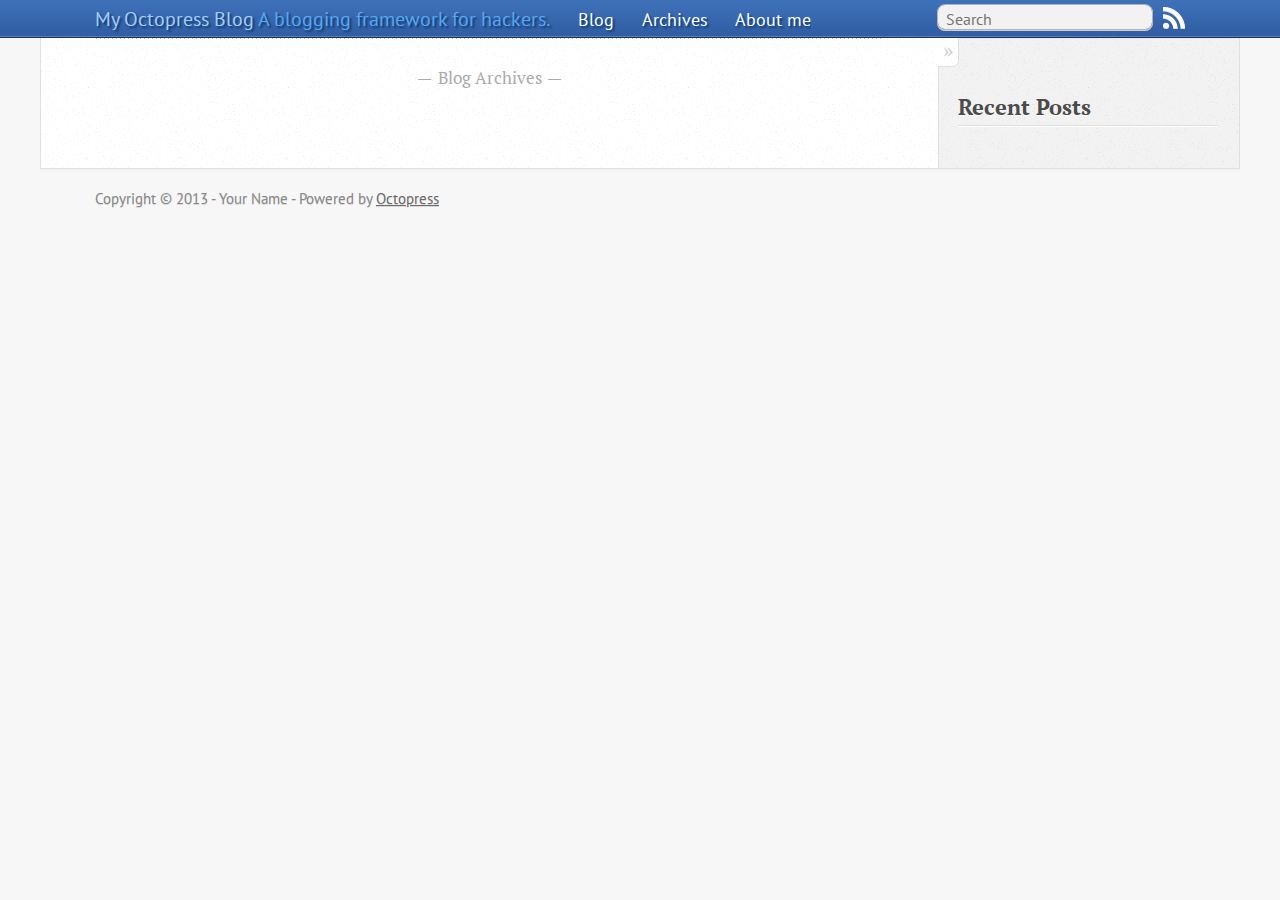
<file: index.html>
<!DOCTYPE html>
<!--[if IEMobile 7 ]><html class="no-js iem7"><![endif]-->
<!--[if lt IE 9]><html class="no-js lte-ie8"><![endif]-->
<!--[if (gt IE 8)|(gt IEMobile 7)|!(IEMobile)|!(IE)]><!--><html class="no-js" lang="en"><!--<![endif]-->
<head>
  <meta charset="utf-8">
  <title>My Octopress Blog</title>
  <meta name="author" content="Your Name">

  
  <meta name="description" content=" Blog Archives Recent Posts ">
  

  <!-- http://t.co/dKP3o1e -->
  <meta name="HandheldFriendly" content="True">
  <meta name="MobileOptimized" content="320">
  <meta name="viewport" content="width=device-width, initial-scale=1">

  
  <link rel="canonical" href="http://arigoos.github.io/">
  <link href="/favicon.png" rel="icon">
  <link href="/stylesheets/screen.css" media="screen, projection" rel="stylesheet" type="text/css">
  <script src="/javascripts/modernizr-2.0.js"></script>
  <script src="/javascripts/ender.js"></script>
  <script src="/javascripts/octopress.js" type="text/javascript"></script>
  <link href="/atom.xml" rel="alternate" title="My Octopress Blog" type="application/atom+xml">
  <!--Fonts from Google"s Web font directory at http://google.com/webfonts -->
<link href="http://fonts.googleapis.com/css?family=PT+Serif:regular,italic,bold,bolditalic" rel="stylesheet" type="text/css">
<link href="http://fonts.googleapis.com/css?family=PT+Sans:regular,italic,bold,bolditalic" rel="stylesheet" type="text/css">

  

</head>

<body   >
  <nav role="navigation"><ul class="subscription" data-subscription="rss">
  <li><a href="/atom.xml" rel="subscribe-rss" title="subscribe via RSS">RSS</a></li>
  
</ul>
  
<form action="http://google.com/search" method="get">
  <fieldset role="search">
    <input type="hidden" name="q" value="site:arigoos.github.io" />
    <input class="search" type="text" name="q" results="0" placeholder="Search"/>
  </fieldset>
</form>
  
<ul class="main-navigation">
    <li><a href="/">
        <span class="blue_light">
            My Octopress Blog
        </span>
       
           <span class="blue_dark">
             A blogging framework for hackers.
           </span>
       
    </a></li>
  <li><a href="/">Blog</a></li>
  <li><a href="/blog/archives">Archives</a></li>
  <li><a href="/about">About me</a></li>
</ul>

</nav>
  <div id="main">
    <div id="content">
      <div class="blog-index">
  
  
  <div class="pagination">
    
    <a href="/blog/archives">Blog Archives</a>
    
  </div>
</div>
<aside class="sidebar">
  
    <section>
  <h1>Recent Posts</h1>
  <ul id="recent_posts">
    
  </ul>
</section>





  
</aside>

    </div>
  </div>
  <footer role="contentinfo"><p>
  Copyright &copy; 2013 - Your Name -
  <span class="credit">Powered by <a href="http://octopress.org">Octopress</a></span>
</p>

</footer>
  







  <script type="text/javascript">
    (function(){
      var twitterWidgets = document.createElement('script');
      twitterWidgets.type = 'text/javascript';
      twitterWidgets.async = true;
      twitterWidgets.src = 'http://platform.twitter.com/widgets.js';
      document.getElementsByTagName('head')[0].appendChild(twitterWidgets);
    })();
  </script>





</body>
</html>
</file>
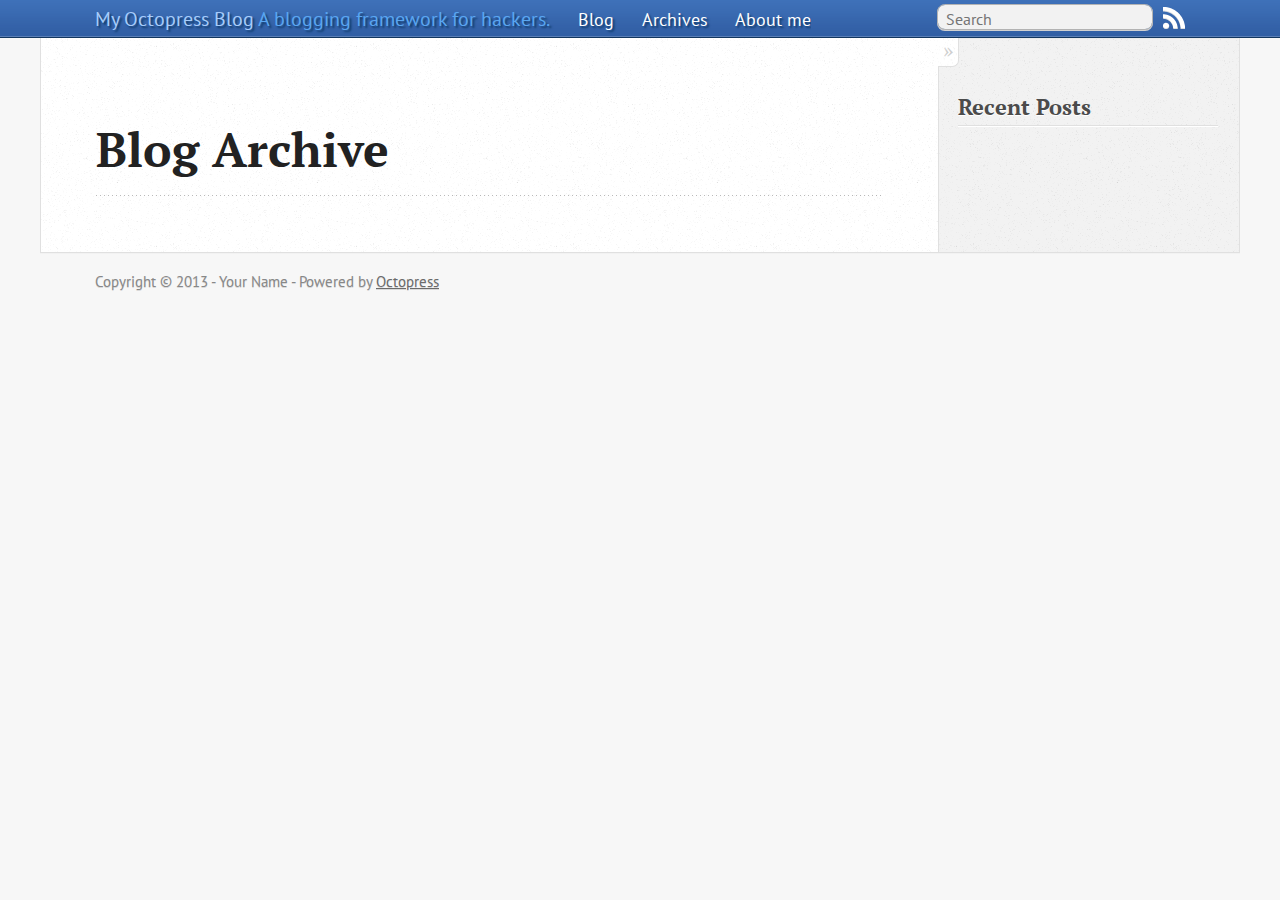
<file: blog/archives/index.html>
<!DOCTYPE html>
<!--[if IEMobile 7 ]><html class="no-js iem7"><![endif]-->
<!--[if lt IE 9]><html class="no-js lte-ie8"><![endif]-->
<!--[if (gt IE 8)|(gt IEMobile 7)|!(IEMobile)|!(IE)]><!--><html class="no-js" lang="en"><!--<![endif]-->
<head>
  <meta charset="utf-8">
  <title>Blog Archive - My Octopress Blog</title>
  <meta name="author" content="Your Name">

  
  <meta name="description" content=" Blog Archive Recent Posts ">
  

  <!-- http://t.co/dKP3o1e -->
  <meta name="HandheldFriendly" content="True">
  <meta name="MobileOptimized" content="320">
  <meta name="viewport" content="width=device-width, initial-scale=1">

  
  <link rel="canonical" href="http://arigoos.github.io/blog/archives/">
  <link href="/favicon.png" rel="icon">
  <link href="/stylesheets/screen.css" media="screen, projection" rel="stylesheet" type="text/css">
  <script src="/javascripts/modernizr-2.0.js"></script>
  <script src="/javascripts/ender.js"></script>
  <script src="/javascripts/octopress.js" type="text/javascript"></script>
  <link href="/atom.xml" rel="alternate" title="My Octopress Blog" type="application/atom+xml">
  <!--Fonts from Google"s Web font directory at http://google.com/webfonts -->
<link href="http://fonts.googleapis.com/css?family=PT+Serif:regular,italic,bold,bolditalic" rel="stylesheet" type="text/css">
<link href="http://fonts.googleapis.com/css?family=PT+Sans:regular,italic,bold,bolditalic" rel="stylesheet" type="text/css">

  

</head>

<body   >
  <nav role="navigation"><ul class="subscription" data-subscription="rss">
  <li><a href="/atom.xml" rel="subscribe-rss" title="subscribe via RSS">RSS</a></li>
  
</ul>
  
<form action="http://google.com/search" method="get">
  <fieldset role="search">
    <input type="hidden" name="q" value="site:arigoos.github.io" />
    <input class="search" type="text" name="q" results="0" placeholder="Search"/>
  </fieldset>
</form>
  
<ul class="main-navigation">
    <li><a href="/">
        <span class="blue_light">
            My Octopress Blog
        </span>
       
           <span class="blue_dark">
             A blogging framework for hackers.
           </span>
       
    </a></li>
  <li><a href="/">Blog</a></li>
  <li><a href="/blog/archives">Archives</a></li>
  <li><a href="/about">About me</a></li>
</ul>

</nav>
  <div id="main">
    <div id="content">
      <div>
<article role="article">
  
  <header>
    <h1 class="entry-title">Blog Archive</h1>
    
  </header>
  
  <div id="blog-archives">

</div>

  
</article>

</div>

<aside class="sidebar">
  
    <section>
  <h1>Recent Posts</h1>
  <ul id="recent_posts">
    
  </ul>
</section>





  
</aside>


    </div>
  </div>
  <footer role="contentinfo"><p>
  Copyright &copy; 2013 - Your Name -
  <span class="credit">Powered by <a href="http://octopress.org">Octopress</a></span>
</p>

</footer>
  







  <script type="text/javascript">
    (function(){
      var twitterWidgets = document.createElement('script');
      twitterWidgets.type = 'text/javascript';
      twitterWidgets.async = true;
      twitterWidgets.src = 'http://platform.twitter.com/widgets.js';
      document.getElementsByTagName('head')[0].appendChild(twitterWidgets);
    })();
  </script>





</body>
</html>
</file>
<file: stylesheets/screen.css>
html,body,div,span,applet,object,iframe,h1,h2,h3,h4,h5,h6,p,blockquote,pre,a,abbr,acronym,address,big,cite,code,del,dfn,em,img,ins,kbd,q,s,samp,small,strike,strong,sub,sup,tt,var,b,u,i,center,dl,dt,dd,ol,ul,li,fieldset,form,label,legend,table,caption,tbody,tfoot,thead,tr,th,td,article,aside,canvas,details,embed,figure,figcaption,footer,header,hgroup,menu,nav,output,ruby,section,summary,time,mark,audio,video{margin:0;padding:0;border:0;font:inherit;font-size:100%;vertical-align:baseline}html{line-height:1}ol,ul{list-style:none}table{border-collapse:collapse;border-spacing:0}caption,th,td{text-align:left;font-weight:normal;vertical-align:middle}q,blockquote{quotes:none}q:before,q:after,blockquote:before,blockquote:after{content:"";content:none}a img{border:none}article,aside,details,figcaption,figure,footer,header,hgroup,menu,nav,section,summary{display:block}article,aside,details,figcaption,figure,footer,header,hgroup,menu,nav,section,summary{display:block}a{color:#1863a1}a:visited{color:#751590}a:focus{color:#0181eb}a:hover{color:#0181eb}a:active{color:#01579f}aside.sidebar a{color:#1863a1}aside.sidebar a:focus{color:#0181eb}aside.sidebar a:hover{color:#0181eb}aside.sidebar a:active{color:#01579f}a{-webkit-transition:color 0.3s;-moz-transition:color 0.3s;-o-transition:color 0.3s;transition:color 0.3s}html{background:#f7f7f7 url('/images/line-tile.png?1372794440') top left}body>div{background:#f2f2f2 url('/images/noise.png?1372794440') top left;border-bottom:1px solid #bfbfbf}body>div>div{background:#fff url('/images/noise.png?1372794440') top left;border-right:1px solid #e0e0e0}.heading,body>header h1,h1,h2,h3,h4,h5,h6{font-family:"PT Serif","Georgia","Helvetica Neue",Arial,sans-serif}.sans,body>header h2,article header p.meta,article>footer,#content .blog-index footer,html .gist .gist-file .gist-meta,#blog-archives a.category,#blog-archives time,aside.sidebar section,body>footer{font-family:"PT Sans","Helvetica Neue",Arial,sans-serif}.serif,body,#content .blog-index a[rel=full-article]{font-family:"PT Serif",Georgia,Times,"Times New Roman",serif}.mono,pre,code,tt,p code,li code{font-family:Menlo,Monaco,"Andale Mono","lucida console","Courier New",monospace}body>header h1{font-size:2.2em;font-family:"PT Serif","Georgia","Helvetica Neue",Arial,sans-serif;font-weight:normal;line-height:1.2em;margin-bottom:0.6667em}body>header h2{font-family:"PT Serif","Georgia","Helvetica Neue",Arial,sans-serif}body{line-height:1.5em;color:#222}h1{font-size:2.2em;line-height:1.2em}@media only screen and (min-width: 992px){body{font-size:1.15em}h1{font-size:2.6em;line-height:1.2em}}h1,h2,h3,h4,h5,h6{text-rendering:optimizelegibility;margin-bottom:1em;font-weight:bold}h2,section h1{font-size:1.5em}h3,section h2,section section h1{font-size:1.3em}h4,section h3,section section h2,section section section h1{font-size:1em}h5,section h4,section section h3{font-size:.9em}h6,section h5,section section h4,section section section h3{font-size:.8em}p,blockquote,ul,ol{margin-bottom:1.5em}ul{list-style-type:disc}ul ul{list-style-type:circle;margin-bottom:0px}ul ul ul{list-style-type:square;margin-bottom:0px}ol{list-style-type:decimal}ol ol{list-style-type:lower-alpha;margin-bottom:0px}ol ol ol{list-style-type:lower-roman;margin-bottom:0px}ul,ul ul,ul ol,ol,ol ul,ol ol{margin-left:1.3em}strong{font-weight:bold}em{font-style:italic}sup,sub{font-size:0.8em;position:relative;display:inline-block}sup{top:-.5em}sub{bottom:-.5em}q{font-style:italic}q:before{content:"\201C"}q:after{content:"\201D"}em,dfn{font-style:italic}strong,dfn{font-weight:bold}del,s{text-decoration:line-through}abbr,acronym{border-bottom:1px dotted;cursor:help}sub,sup{line-height:0}hr{margin-bottom:0.2em}small{font-size:.8em}big{font-size:1.2em}blockquote{font-style:italic;position:relative;font-size:1.2em;line-height:1.5em;padding-left:1em;border-left:4px solid rgba(170,170,170,0.5)}blockquote cite{font-style:italic}blockquote cite a{color:#aaa !important;word-wrap:break-word}blockquote cite:before{content:'\2014';padding-right:.3em;padding-left:.3em;color:#aaa}@media only screen and (min-width: 992px){blockquote{padding-left:1.5em;border-left-width:4px}}.pullquote-right:before,.pullquote-left:before{padding:0;border:none;content:attr(data-pullquote);float:right;width:45%;margin:.5em 0 1em 1.5em;position:relative;top:7px;font-size:1.4em;line-height:1.45em}.pullquote-left:before{float:left;margin:.5em 1.5em 1em 0}.force-wrap,article a,aside.sidebar a{white-space:-moz-pre-wrap;white-space:-pre-wrap;white-space:-o-pre-wrap;white-space:pre-wrap;word-wrap:break-word}.group,body>header,body>nav,body>footer,body #content>article,body #content>div>article,body #content>div>section,body div.pagination,aside.sidebar,#main,#content,.sidebar{*zoom:1}.group:after,body>header:after,body>nav:after,body>footer:after,body #content>article:after,body #content>div>section:after,body div.pagination:after,#main:after,#content:after,.sidebar:after{content:"";display:table;clear:both}body{-webkit-text-size-adjust:none;max-width:1200px;position:relative;margin:0 auto}body>header,body>nav,body>footer,body #content>article,body #content>div>article,body #content>div>section{padding-left:18px;padding-right:18px}@media only screen and (min-width: 480px){body>header,body>nav,body>footer,body #content>article,body #content>div>article,body #content>div>section{padding-left:25px;padding-right:25px}}@media only screen and (min-width: 768px){body>header,body>nav,body>footer,body #content>article,body #content>div>article,body #content>div>section{padding-left:35px;padding-right:35px}}@media only screen and (min-width: 992px){body>header,body>nav,body>footer,body #content>article,body #content>div>article,body #content>div>section{padding-left:55px;padding-right:55px}}body div.pagination{margin-left:18px;margin-right:18px}@media only screen and (min-width: 480px){body div.pagination{margin-left:25px;margin-right:25px}}@media only screen and (min-width: 768px){body div.pagination{margin-left:35px;margin-right:35px}}@media only screen and (min-width: 992px){body div.pagination{margin-left:55px;margin-right:55px}}body>header{font-size:1em;padding-top:1.5em;padding-bottom:1.5em}#content{overflow:hidden}#content>div,#content>article{width:100%}aside.sidebar{float:none;padding:0 18px 1px;background-color:#f7f7f7;border-top:1px solid #e0e0e0}.flex-content,article img,article video,article .flash-video,aside.sidebar img{max-width:100%;height:auto}.basic-alignment.left,article img.left,article video.left,article .left.flash-video,aside.sidebar img.left{float:left;margin-right:1.5em}.basic-alignment.right,article img.right,article video.right,article .right.flash-video,aside.sidebar img.right{float:right;margin-left:1.5em}.basic-alignment.center,article img.center,article video.center,article .center.flash-video,aside.sidebar img.center{display:block;margin:0 auto 1.5em}.basic-alignment.left,article img.left,article video.left,article .left.flash-video,aside.sidebar img.left,.basic-alignment.right,article img.right,article video.right,article .right.flash-video,aside.sidebar img.right{margin-bottom:.8em}.toggle-sidebar,.no-sidebar .toggle-sidebar{display:none}@media only screen and (min-width: 750px){body.sidebar-footer aside.sidebar{float:none;width:auto;clear:left;margin:0;padding:0 35px 1px;background-color:#f7f7f7;border-top:1px solid #eaeaea}body.sidebar-footer aside.sidebar section.odd,body.sidebar-footer aside.sidebar section.even{float:left;width:48%}body.sidebar-footer aside.sidebar section.odd{margin-left:0}body.sidebar-footer aside.sidebar section.even{margin-left:4%}body.sidebar-footer aside.sidebar.thirds section{width:30%;margin-left:5%}body.sidebar-footer aside.sidebar.thirds section.first{margin-left:0;clear:both}}body.sidebar-footer #content{margin-right:0px}body.sidebar-footer .toggle-sidebar{display:none}@media only screen and (min-width: 550px){body>header{font-size:1em}}@media only screen and (min-width: 750px){aside.sidebar{float:none;width:auto;clear:left;margin:0;padding:0 35px 1px;background-color:#f7f7f7;border-top:1px solid #eaeaea}aside.sidebar section.odd,aside.sidebar section.even{float:left;width:48%}aside.sidebar section.odd{margin-left:0}aside.sidebar section.even{margin-left:4%}aside.sidebar.thirds section{width:30%;margin-left:5%}aside.sidebar.thirds section.first{margin-left:0;clear:both}}@media only screen and (min-width: 768px){body{-webkit-text-size-adjust:auto}body>header{font-size:1.2em}#main{padding:0;margin:0 auto}#content{overflow:visible;margin-right:240px;position:relative}.no-sidebar #content{margin-right:0;border-right:0}.collapse-sidebar #content{margin-right:20px}#content>div,#content>article{padding-top:17.5px;padding-bottom:17.5px;float:left}aside.sidebar{width:210px;padding:0 15px 15px;background:none;clear:none;float:left;margin:0 -100% 0 0}aside.sidebar section{width:auto;margin-left:0}aside.sidebar section.odd,aside.sidebar section.even{float:none;width:auto;margin-left:0}.collapse-sidebar aside.sidebar{float:none;width:auto;clear:left;margin:0;padding:0 35px 1px;background-color:#f7f7f7;border-top:1px solid #eaeaea}.collapse-sidebar aside.sidebar section.odd,.collapse-sidebar aside.sidebar section.even{float:left;width:48%}.collapse-sidebar aside.sidebar section.odd{margin-left:0}.collapse-sidebar aside.sidebar section.even{margin-left:4%}.collapse-sidebar aside.sidebar.thirds section{width:30%;margin-left:5%}.collapse-sidebar aside.sidebar.thirds section.first{margin-left:0;clear:both}}@media only screen and (min-width: 992px){body>header{font-size:1.3em}#content{margin-right:300px}#content>div,#content>article{padding-top:27.5px;padding-bottom:27.5px}aside.sidebar{width:260px;padding:1.2em 20px 20px}.collapse-sidebar aside.sidebar{padding-left:55px;padding-right:55px}}@media only screen and (min-width: 768px){ul,ol{margin-left:0}}body>header{background:#333}body>header h1{display:inline-block;margin:0}body>header h1 a,body>header h1 a:visited,body>header h1 a:hover{color:#f2f2f2;text-decoration:none}body>header h2{margin:.2em 0 0;font-size:1em;color:#aaa;font-weight:normal}body>nav{position:relative;background-color:#ccc;background:url('/images/noise.png?1372794440'),-webkit-gradient(linear, 50% 0%, 50% 100%, color-stop(0%, #e0e0e0), color-stop(50%, #cccccc), color-stop(100%, #b0b0b0));background:url('/images/noise.png?1372794440'),-webkit-linear-gradient(#e0e0e0,#cccccc,#b0b0b0);background:url('/images/noise.png?1372794440'),-moz-linear-gradient(#e0e0e0,#cccccc,#b0b0b0);background:url('/images/noise.png?1372794440'),-o-linear-gradient(#e0e0e0,#cccccc,#b0b0b0);background:url('/images/noise.png?1372794440'),linear-gradient(#e0e0e0,#cccccc,#b0b0b0);border-top:1px solid #f2f2f2;border-bottom:1px solid #8c8c8c;padding-top:.35em;padding-bottom:.35em}body>nav form{-webkit-background-clip:padding;-moz-background-clip:padding;background-clip:padding-box;margin:0;padding:0}body>nav form .search{padding:.3em .5em 0;font-size:.85em;font-family:"PT Sans","Helvetica Neue",Arial,sans-serif;line-height:1.1em;width:95%;-webkit-border-radius:0.5em;-moz-border-radius:0.5em;-ms-border-radius:0.5em;-o-border-radius:0.5em;border-radius:0.5em;-webkit-background-clip:padding;-moz-background-clip:padding;background-clip:padding-box;-webkit-box-shadow:#d1d1d1 0 1px;-moz-box-shadow:#d1d1d1 0 1px;box-shadow:#d1d1d1 0 1px;background-color:#f2f2f2;border:1px solid #b3b3b3;color:#888}body>nav form .search:focus{color:#444;border-color:#80b1df;-webkit-box-shadow:#80b1df 0 0 4px,#80b1df 0 0 3px inset;-moz-box-shadow:#80b1df 0 0 4px,#80b1df 0 0 3px inset;box-shadow:#80b1df 0 0 4px,#80b1df 0 0 3px inset;background-color:#fff;outline:none}body>nav fieldset[role=search]{float:right;width:48%}body>nav fieldset.mobile-nav{float:left;width:48%}body>nav fieldset.mobile-nav select{width:100%;font-size:.8em;border:1px solid #888}body>nav ul{display:none}@media only screen and (min-width: 550px){body>nav{font-size:.9em}body>nav ul{margin:0;padding:0;border:0;overflow:hidden;*zoom:1;float:left;display:block;padding-top:.15em}body>nav ul li{list-style-image:none;list-style-type:none;margin-left:0;white-space:nowrap;display:inline;float:left;padding-left:0;padding-right:0}body>nav ul li:first-child,body>nav ul li.first{padding-left:0}body>nav ul li:last-child{padding-right:0}body>nav ul li.last{padding-right:0}body>nav ul.subscription{margin-left:.8em;float:right}body>nav ul.subscription li:last-child a{padding-right:0}body>nav ul li{margin:0}body>nav a{color:#fff;font-family:"PT Sans","Helvetica Neue",Arial,sans-serif;text-shadow:#ebebeb 0 1px;float:left;text-decoration:none;font-size:1.1em;padding:.1em 0;line-height:1.5em}body>nav a:visited{color:#fff}body>nav a:hover{color:#fff}body>nav li+li{border-left:1px solid #b0b0b0;margin-left:.8em}body>nav li+li a{padding-left:.8em;border-left:1px solid #dedede}body>nav form{float:right;text-align:left;padding-left:.8em;width:175px}body>nav form .search{width:93%;font-size:.95em;line-height:1.2em}body>nav ul[data-subscription$=email]+form{width:97px}body>nav ul[data-subscription$=email]+form .search{width:91%}body>nav fieldset.mobile-nav{display:none}body>nav fieldset[role=search]{width:99%}}@media only screen and (min-width: 992px){body>nav form{width:215px}body>nav ul[data-subscription$=email]+form{width:147px}}.no-placeholder body>nav .search{background:#f2f2f2 url('/images/search.png?1372794440') 0.3em 0.25em no-repeat;text-indent:1.3em}@media only screen and (min-width: 550px){.maskImage body>nav ul[data-subscription$=email]+form{width:123px}}@media only screen and (min-width: 992px){.maskImage body>nav ul[data-subscription$=email]+form{width:173px}}.maskImage ul.subscription{position:relative;top:.2em}.maskImage ul.subscription li,.maskImage ul.subscription a{border:0;padding:0}.maskImage a[rel=subscribe-rss]{position:relative;top:0px;text-indent:-999999em;background-color:#dedede;border:0;padding:0}.maskImage a[rel=subscribe-rss],.maskImage a[rel=subscribe-rss]:after{-webkit-mask-image:url('/images/rss.png?1372794440');-moz-mask-image:url('/images/rss.png?1372794440');-ms-mask-image:url('/images/rss.png?1372794440');-o-mask-image:url('/images/rss.png?1372794440');mask-image:url('/images/rss.png?1372794440');-webkit-mask-repeat:no-repeat;-moz-mask-repeat:no-repeat;-ms-mask-repeat:no-repeat;-o-mask-repeat:no-repeat;mask-repeat:no-repeat;width:22px;height:22px}.maskImage a[rel=subscribe-rss]:after{content:"";position:absolute;top:-1px;left:0;background-color:#fff}.maskImage a[rel=subscribe-rss]:hover:after{background-color:#fff}.maskImage a[rel=subscribe-email]{position:relative;top:0px;text-indent:-999999em;background-color:#dedede;border:0;padding:0}.maskImage a[rel=subscribe-email],.maskImage a[rel=subscribe-email]:after{-webkit-mask-image:url('/images/email.png?1372794440');-moz-mask-image:url('/images/email.png?1372794440');-ms-mask-image:url('/images/email.png?1372794440');-o-mask-image:url('/images/email.png?1372794440');mask-image:url('/images/email.png?1372794440');-webkit-mask-repeat:no-repeat;-moz-mask-repeat:no-repeat;-ms-mask-repeat:no-repeat;-o-mask-repeat:no-repeat;mask-repeat:no-repeat;width:28px;height:22px}.maskImage a[rel=subscribe-email]:after{content:"";position:absolute;top:-1px;left:0;background-color:#fff}.maskImage a[rel=subscribe-email]:hover:after{background-color:#fff}article{padding-top:1em}article header{position:relative;padding-top:2em;padding-bottom:1em;margin-bottom:1em;background:url('[data-uri]') bottom left repeat-x}article header h1{margin:0}article header h1 a{text-decoration:none}article header h1 a:hover{text-decoration:underline}article header p{font-size:.9em;color:#aaa;margin:0}article header p.meta{text-transform:uppercase;position:absolute;top:0}@media only screen and (min-width: 768px){article header{margin-bottom:1.5em;padding-bottom:1em;background:url('[data-uri]') bottom left repeat-x}}article h2{padding-top:0.8em;background:url('[data-uri]') top left repeat-x}.entry-content article h2:first-child,article header+h2{padding-top:0}article h2:first-child,article header+h2{background:none}article .feature{padding-top:.5em;margin-bottom:1em;padding-bottom:1em;background:url('[data-uri]') bottom left repeat-x;font-size:2.0em;font-style:italic;line-height:1.3em}article img,article video,article .flash-video{-webkit-border-radius:0.3em;-moz-border-radius:0.3em;-ms-border-radius:0.3em;-o-border-radius:0.3em;border-radius:0.3em;-webkit-box-shadow:rgba(0,0,0,0.15) 0 1px 4px;-moz-box-shadow:rgba(0,0,0,0.15) 0 1px 4px;box-shadow:rgba(0,0,0,0.15) 0 1px 4px;-webkit-box-sizing:border-box;-moz-box-sizing:border-box;box-sizing:border-box;border:#fff 0.5em solid}article video,article .flash-video{margin:0 auto 1.5em}article video{display:block;width:100%}article .flash-video>div{position:relative;display:block;padding-bottom:56.25%;padding-top:1px;height:0;overflow:hidden}article .flash-video>div iframe,article .flash-video>div object,article .flash-video>div embed{position:absolute;top:0;left:0;width:100%;height:100%}article>footer{padding-bottom:2.5em;margin-top:2em}article>footer p.meta{margin-bottom:.8em;font-size:.85em;clear:both;overflow:hidden}.blog-index article+article{background:url('[data-uri]') top left repeat-x}#content .blog-index{padding-top:0;padding-bottom:0}#content .blog-index article{padding-top:2em}#content .blog-index article header{background:none;padding-bottom:0}#content .blog-index article h1{font-size:2.2em}#content .blog-index article h1 a{color:inherit}#content .blog-index article h1 a:hover{color:#0181eb}#content .blog-index a[rel=full-article]{background:#f2f2f2;display:inline-block;padding:.4em .8em;margin-right:.5em;text-decoration:none;color:#666;-webkit-transition:background-color 0.5s;-moz-transition:background-color 0.5s;-o-transition:background-color 0.5s;transition:background-color 0.5s}#content .blog-index a[rel=full-article]:hover{background:#0181eb;text-shadow:none;color:#fff}#content .blog-index footer{margin-top:1em}.separator,article>footer .byline+time:before,article>footer time+time:before,article>footer .comments:before,article>footer .byline ~ .categories:before{content:"\2022 ";padding:0 .4em 0 .2em;display:inline-block}#content div.pagination{text-align:center;font-size:.95em;position:relative;background:url('[data-uri]') top left repeat-x;padding-top:1.5em;padding-bottom:1.5em}#content div.pagination a{text-decoration:none;color:#aaa}#content div.pagination a.prev{position:absolute;left:0}#content div.pagination a.next{position:absolute;right:0}#content div.pagination a:hover{color:#0181eb}#content div.pagination a[href*=archive]:before,#content div.pagination a[href*=archive]:after{content:'\2014';padding:0 .3em}p.meta+.sharing{padding-top:1em;padding-left:0;background:url('[data-uri]') top left repeat-x}#fb-root{display:none}.highlight,html .gist .gist-file .gist-syntax .gist-highlight{border:1px solid #05232b !important}.highlight table td.code,html .gist .gist-file .gist-syntax .gist-highlight table td.code{width:100%}.highlight .line-numbers,html .gist .gist-file .gist-syntax .gist-highlight .line-numbers{text-align:right;font-size:13px;line-height:1.45em;background:#073642 url('/images/noise.png?1372794440') top left !important;border-right:1px solid #00232c !important;-webkit-box-shadow:#083e4b -1px 0 inset;-moz-box-shadow:#083e4b -1px 0 inset;box-shadow:#083e4b -1px 0 inset;text-shadow:#021014 0 -1px;padding:.8em !important;-webkit-border-radius:0;-moz-border-radius:0;-ms-border-radius:0;-o-border-radius:0;border-radius:0}.highlight .line-numbers span,html .gist .gist-file .gist-syntax .gist-highlight .line-numbers span{color:#586e75 !important}figure.code,.gist-file,pre{-webkit-box-shadow:rgba(0,0,0,0.06) 0 0 10px;-moz-box-shadow:rgba(0,0,0,0.06) 0 0 10px;box-shadow:rgba(0,0,0,0.06) 0 0 10px}figure.code .highlight pre,.gist-file .highlight pre,pre .highlight pre{-webkit-box-shadow:none;-moz-box-shadow:none;box-shadow:none}html .gist .gist-file{margin-bottom:1.8em;position:relative;border:none;padding-top:26px !important}html .gist .gist-file .gist-syntax{border-bottom:0 !important;background:none !important}html .gist .gist-file .gist-syntax .gist-highlight{background:#002b36 !important}html .gist .gist-file .gist-meta{padding:.6em 0.8em;border:1px solid #083e4b !important;color:#586e75;font-size:.7em !important;background:#073642 url('/images/noise.png?1372794440') top left;line-height:1.5em}html .gist .gist-file .gist-meta a{color:#75878b !important;text-decoration:none}html .gist .gist-file .gist-meta a:hover{text-decoration:underline}html .gist .gist-file .gist-meta a:hover{color:#93a1a1 !important}html .gist .gist-file .gist-meta a[href*='#file']{position:absolute;top:0;left:0;right:-10px;color:#474747 !important}html .gist .gist-file .gist-meta a[href*='#file']:hover{color:#1863a1 !important}html .gist .gist-file .gist-meta a[href*=raw]{top:.4em}pre{background:#002b36 url('/images/noise.png?1372794440') top left;-webkit-border-radius:0.4em;-moz-border-radius:0.4em;-ms-border-radius:0.4em;-o-border-radius:0.4em;border-radius:0.4em;border:1px solid #05232b;line-height:1.45em;font-size:13px;margin-bottom:2.1em;padding:.8em 1em;color:#93a1a1;overflow:auto}h3.filename+pre{-moz-border-radius-topleft:0px;-webkit-border-top-left-radius:0px;border-top-left-radius:0px;-moz-border-radius-topright:0px;-webkit-border-top-right-radius:0px;border-top-right-radius:0px}p code,li code{display:inline-block;white-space:no-wrap;background:#fff;font-size:.8em;line-height:1.5em;color:#555;border:1px solid #ddd;-webkit-border-radius:0.4em;-moz-border-radius:0.4em;-ms-border-radius:0.4em;-o-border-radius:0.4em;border-radius:0.4em;padding:0 .3em;margin:-1px 0}p pre code,li pre code{font-size:1em !important;background:none;border:none}.pre-code,html .gist .gist-file .gist-syntax .gist-highlight pre,.highlight code{font-family:Menlo,Monaco,"Andale Mono","lucida console","Courier New",monospace !important;overflow:scroll;overflow-y:hidden;display:block;padding:.8em !important;overflow-x:auto;line-height:1.45em;background:#002b36 url('/images/noise.png?1372794440') top left !important;color:#93a1a1 !important}.pre-code *::-moz-selection,html .gist .gist-file .gist-syntax .gist-highlight pre *::-moz-selection,.highlight code *::-moz-selection{background:#386774;color:inherit;text-shadow:#002b36 0 1px}.pre-code *::-webkit-selection,html .gist .gist-file .gist-syntax .gist-highlight pre *::-webkit-selection,.highlight code *::-webkit-selection{background:#386774;color:inherit;text-shadow:#002b36 0 1px}.pre-code *::selection,html .gist .gist-file .gist-syntax .gist-highlight pre *::selection,.highlight code *::selection{background:#386774;color:inherit;text-shadow:#002b36 0 1px}.pre-code span,html .gist .gist-file .gist-syntax .gist-highlight pre span,.highlight code span{color:#93a1a1 !important}.pre-code span,html .gist .gist-file .gist-syntax .gist-highlight pre span,.highlight code span{font-style:normal !important;font-weight:normal !important}.pre-code .c,html .gist .gist-file .gist-syntax .gist-highlight pre .c,.highlight code .c{color:#586e75 !important;font-style:italic !important}.pre-code .cm,html .gist .gist-file .gist-syntax .gist-highlight pre .cm,.highlight code .cm{color:#586e75 !important;font-style:italic !important}.pre-code .cp,html .gist .gist-file .gist-syntax .gist-highlight pre .cp,.highlight code .cp{color:#586e75 !important;font-style:italic !important}.pre-code .c1,html .gist .gist-file .gist-syntax .gist-highlight pre .c1,.highlight code .c1{color:#586e75 !important;font-style:italic !important}.pre-code .cs,html .gist .gist-file .gist-syntax .gist-highlight pre .cs,.highlight code .cs{color:#586e75 !important;font-weight:bold !important;font-style:italic !important}.pre-code .err,html .gist .gist-file .gist-syntax .gist-highlight pre .err,.highlight code .err{color:#dc322f !important;background:none !important}.pre-code .k,html .gist .gist-file .gist-syntax .gist-highlight pre .k,.highlight code .k{color:#cb4b16 !important}.pre-code .o,html .gist .gist-file .gist-syntax .gist-highlight pre .o,.highlight code .o{color:#93a1a1 !important;font-weight:bold !important}.pre-code .p,html .gist .gist-file .gist-syntax .gist-highlight pre .p,.highlight code .p{color:#93a1a1 !important}.pre-code .ow,html .gist .gist-file .gist-syntax .gist-highlight pre .ow,.highlight code .ow{color:#2aa198 !important;font-weight:bold !important}.pre-code .gd,html .gist .gist-file .gist-syntax .gist-highlight pre .gd,.highlight code .gd{color:#93a1a1 !important;background-color:#372c34 !important;display:inline-block}.pre-code .gd .x,html .gist .gist-file .gist-syntax .gist-highlight pre .gd .x,.highlight code .gd .x{color:#93a1a1 !important;background-color:#4d2d33 !important;display:inline-block}.pre-code .ge,html .gist .gist-file .gist-syntax .gist-highlight pre .ge,.highlight code .ge{color:#93a1a1 !important;font-style:italic !important}.pre-code .gh,html .gist .gist-file .gist-syntax .gist-highlight pre .gh,.highlight code .gh{color:#586e75 !important}.pre-code .gi,html .gist .gist-file .gist-syntax .gist-highlight pre .gi,.highlight code .gi{color:#93a1a1 !important;background-color:#1a412b !important;display:inline-block}.pre-code .gi .x,html .gist .gist-file .gist-syntax .gist-highlight pre .gi .x,.highlight code .gi .x{color:#93a1a1 !important;background-color:#355720 !important;display:inline-block}.pre-code .gs,html .gist .gist-file .gist-syntax .gist-highlight pre .gs,.highlight code .gs{color:#93a1a1 !important;font-weight:bold !important}.pre-code .gu,html .gist .gist-file .gist-syntax .gist-highlight pre .gu,.highlight code .gu{color:#6c71c4 !important}.pre-code .kc,html .gist .gist-file .gist-syntax .gist-highlight pre .kc,.highlight code .kc{color:#859900 !important;font-weight:bold !important}.pre-code .kd,html .gist .gist-file .gist-syntax .gist-highlight pre .kd,.highlight code .kd{color:#268bd2 !important}.pre-code .kp,html .gist .gist-file .gist-syntax .gist-highlight pre .kp,.highlight code .kp{color:#cb4b16 !important;font-weight:bold !important}.pre-code .kr,html .gist .gist-file .gist-syntax .gist-highlight pre .kr,.highlight code .kr{color:#d33682 !important;font-weight:bold !important}.pre-code .kt,html .gist .gist-file .gist-syntax .gist-highlight pre .kt,.highlight code .kt{color:#2aa198 !important}.pre-code .n,html .gist .gist-file .gist-syntax .gist-highlight pre .n,.highlight code .n{color:#268bd2 !important}.pre-code .na,html .gist .gist-file .gist-syntax .gist-highlight pre .na,.highlight code .na{color:#268bd2 !important}.pre-code .nb,html .gist .gist-file .gist-syntax .gist-highlight pre .nb,.highlight code .nb{color:#859900 !important}.pre-code .nc,html .gist .gist-file .gist-syntax .gist-highlight pre .nc,.highlight code .nc{color:#d33682 !important}.pre-code .no,html .gist .gist-file .gist-syntax .gist-highlight pre .no,.highlight code .no{color:#b58900 !important}.pre-code .nl,html .gist .gist-file .gist-syntax .gist-highlight pre .nl,.highlight code .nl{color:#859900 !important}.pre-code .ne,html .gist .gist-file .gist-syntax .gist-highlight pre .ne,.highlight code .ne{color:#268bd2 !important;font-weight:bold !important}.pre-code .nf,html .gist .gist-file .gist-syntax .gist-highlight pre .nf,.highlight code .nf{color:#268bd2 !important;font-weight:bold !important}.pre-code .nn,html .gist .gist-file .gist-syntax .gist-highlight pre .nn,.highlight code .nn{color:#b58900 !important}.pre-code .nt,html .gist .gist-file .gist-syntax .gist-highlight pre .nt,.highlight code .nt{color:#268bd2 !important;font-weight:bold !important}.pre-code .nx,html .gist .gist-file .gist-syntax .gist-highlight pre .nx,.highlight code .nx{color:#b58900 !important}.pre-code .vg,html .gist .gist-file .gist-syntax .gist-highlight pre .vg,.highlight code .vg{color:#268bd2 !important}.pre-code .vi,html .gist .gist-file .gist-syntax .gist-highlight pre .vi,.highlight code .vi{color:#268bd2 !important}.pre-code .nv,html .gist .gist-file .gist-syntax .gist-highlight pre .nv,.highlight code .nv{color:#268bd2 !important}.pre-code .mf,html .gist .gist-file .gist-syntax .gist-highlight pre .mf,.highlight code .mf{color:#2aa198 !important}.pre-code .m,html .gist .gist-file .gist-syntax .gist-highlight pre .m,.highlight code .m{color:#2aa198 !important}.pre-code .mh,html .gist .gist-file .gist-syntax .gist-highlight pre .mh,.highlight code .mh{color:#2aa198 !important}.pre-code .mi,html .gist .gist-file .gist-syntax .gist-highlight pre .mi,.highlight code .mi{color:#2aa198 !important}.pre-code .s,html .gist .gist-file .gist-syntax .gist-highlight pre .s,.highlight code .s{color:#2aa198 !important}.pre-code .sd,html .gist .gist-file .gist-syntax .gist-highlight pre .sd,.highlight code .sd{color:#2aa198 !important}.pre-code .s2,html .gist .gist-file .gist-syntax .gist-highlight pre .s2,.highlight code .s2{color:#2aa198 !important}.pre-code .se,html .gist .gist-file .gist-syntax .gist-highlight pre .se,.highlight code .se{color:#dc322f !important}.pre-code .si,html .gist .gist-file .gist-syntax .gist-highlight pre .si,.highlight code .si{color:#268bd2 !important}.pre-code .sr,html .gist .gist-file .gist-syntax .gist-highlight pre .sr,.highlight code .sr{color:#2aa198 !important}.pre-code .s1,html .gist .gist-file .gist-syntax .gist-highlight pre .s1,.highlight code .s1{color:#2aa198 !important}.pre-code div .gd,html .gist .gist-file .gist-syntax .gist-highlight pre div .gd,.highlight code div .gd,.pre-code div .gd .x,html .gist .gist-file .gist-syntax .gist-highlight pre div .gd .x,.highlight code div .gd .x,.pre-code div .gi,html .gist .gist-file .gist-syntax .gist-highlight pre div .gi,.highlight code div .gi,.pre-code div .gi .x,html .gist .gist-file .gist-syntax .gist-highlight pre div .gi .x,.highlight code div .gi .x{display:inline-block;width:100%}.highlight,.gist-highlight{margin-bottom:1.8em;background:#002b36;overflow-y:hidden;overflow-x:auto}.highlight pre,.gist-highlight pre{background:none;-webkit-border-radius:none;-moz-border-radius:none;-ms-border-radius:none;-o-border-radius:none;border-radius:none;border:none;padding:0;margin-bottom:0}pre::-webkit-scrollbar,.highlight::-webkit-scrollbar,.gist-highlight::-webkit-scrollbar{height:.5em;background:rgba(255,255,255,0.15)}pre::-webkit-scrollbar-thumb:horizontal,.highlight::-webkit-scrollbar-thumb:horizontal,.gist-highlight::-webkit-scrollbar-thumb:horizontal{background:rgba(255,255,255,0.2);-webkit-border-radius:4px;border-radius:4px}.highlight code{background:#000}figure.code{background:none;padding:0;border:0;margin-bottom:1.5em}figure.code pre{margin-bottom:0}figure.code figcaption{position:relative}figure.code .highlight{margin-bottom:0}.code-title,html .gist .gist-file .gist-meta a[href*='#file'],h3.filename,figure.code figcaption{text-align:center;font-size:13px;line-height:2em;text-shadow:#cbcccc 0 1px 0;color:#474747;font-weight:normal;margin-bottom:0;-moz-border-radius-topleft:5px;-webkit-border-top-left-radius:5px;border-top-left-radius:5px;-moz-border-radius-topright:5px;-webkit-border-top-right-radius:5px;border-top-right-radius:5px;font-family:"Helvetica Neue", Arial, "Lucida Grande", "Lucida Sans Unicode", Lucida, sans-serif;background:#aaa url('/images/code_bg.png?1372794440') top repeat-x;border:1px solid #565656;border-top-color:#cbcbcb;border-left-color:#a5a5a5;border-right-color:#a5a5a5;border-bottom:0}.download-source,html .gist .gist-file .gist-meta a[href*=raw],figure.code figcaption a{position:absolute;right:.8em;text-decoration:none;color:#666 !important;z-index:1;font-size:13px;text-shadow:#cbcccc 0 1px 0;padding-left:3em}.download-source:hover,html .gist .gist-file .gist-meta a[href*=raw]:hover,figure.code figcaption a:hover{text-decoration:underline}#archive #content>div,#archive #content>div>article{padding-top:0}#blog-archives{color:#aaa}#blog-archives article{padding:1em 0 1em;position:relative;background:url('[data-uri]') bottom left repeat-x}#blog-archives article:last-child{background:none}#blog-archives article footer{padding:0;margin:0}#blog-archives h1{color:#222;margin-bottom:.3em}#blog-archives h2{display:none}#blog-archives h1{font-size:1.5em}#blog-archives h1 a{text-decoration:none;color:inherit;font-weight:normal;display:inline-block}#blog-archives h1 a:hover{text-decoration:underline}#blog-archives h1 a:hover{color:#0181eb}#blog-archives a.category,#blog-archives time{color:#aaa}#blog-archives .entry-content{display:none}#blog-archives time{font-size:.9em;line-height:1.2em}#blog-archives time .month,#blog-archives time .day{display:inline-block}#blog-archives time .month{text-transform:uppercase}#blog-archives p{margin-bottom:1em}#blog-archives a,#blog-archives .entry-content a{color:inherit}#blog-archives a:hover,#blog-archives .entry-content a:hover{color:#0181eb}#blog-archives a:hover{color:#0181eb}@media only screen and (min-width: 550px){#blog-archives article{margin-left:5em}#blog-archives h2{margin-bottom:.3em;font-weight:normal;display:inline-block;position:relative;top:-1px;float:left}#blog-archives h2:first-child{padding-top:.75em}#blog-archives time{position:absolute;text-align:right;left:0em;top:1.8em}#blog-archives .year{display:none}#blog-archives article{padding-left:4.5em;padding-bottom:.7em}#blog-archives a.category{line-height:1.1em}}#content>.category article{margin-left:0;padding-left:6.8em}#content>.category .year{display:inline}.side-shadow-border,aside.sidebar section h1,aside.sidebar li{-webkit-box-shadow:#fff 0 1px;-moz-box-shadow:#fff 0 1px;box-shadow:#fff 0 1px}aside.sidebar{overflow:hidden;color:#4b4b4b;text-shadow:#fff 0 1px}aside.sidebar section{font-size:.8em;line-height:1.4em;margin-bottom:1.5em}aside.sidebar section h1{margin:1.5em 0 0;padding-bottom:.2em;border-bottom:1px solid #e0e0e0}aside.sidebar section h1+p{padding-top:.4em}aside.sidebar img{-webkit-border-radius:0.3em;-moz-border-radius:0.3em;-ms-border-radius:0.3em;-o-border-radius:0.3em;border-radius:0.3em;-webkit-box-shadow:rgba(0,0,0,0.15) 0 1px 4px;-moz-box-shadow:rgba(0,0,0,0.15) 0 1px 4px;box-shadow:rgba(0,0,0,0.15) 0 1px 4px;-webkit-box-sizing:border-box;-moz-box-sizing:border-box;box-sizing:border-box;border:#fff 0.3em solid}aside.sidebar ul{margin-bottom:0.5em;margin-left:0}aside.sidebar li{list-style:none;padding:.5em 0;margin:0;border-bottom:1px solid #e0e0e0}aside.sidebar li p:last-child{margin-bottom:0}aside.sidebar a{color:inherit;-webkit-transition:color 0.5s;-moz-transition:color 0.5s;-o-transition:color 0.5s;transition:color 0.5s}aside.sidebar:hover a{color:#1863a1}aside.sidebar:hover a:hover{color:#0181eb}.aside-alt-link,#tweets a[href*='twitter.com/search'],#pinboard_linkroll .pin-tag{color:#7e7e7e}.aside-alt-link:hover,#tweets a[href*='twitter.com/search']:hover,#pinboard_linkroll .pin-tag:hover{color:#0181eb}@media only screen and (min-width: 768px){.toggle-sidebar{outline:none;position:absolute;right:-10px;top:0;bottom:0;display:inline-block;text-decoration:none;color:#cecece;width:9px;cursor:pointer}.toggle-sidebar:hover{background:#e9e9e9;background:-webkit-gradient(linear, 0% 50%, 100% 50%, color-stop(0%, rgba(224,224,224,0.5)), color-stop(100%, rgba(224,224,224,0)));background:-webkit-linear-gradient(left, rgba(224,224,224,0.5),rgba(224,224,224,0));background:-moz-linear-gradient(left, rgba(224,224,224,0.5),rgba(224,224,224,0));background:-o-linear-gradient(left, rgba(224,224,224,0.5),rgba(224,224,224,0));background:linear-gradient(left, rgba(224,224,224,0.5),rgba(224,224,224,0))}.toggle-sidebar:after{position:absolute;right:-11px;top:0;width:20px;font-size:1.2em;line-height:1.1em;padding-bottom:.15em;-moz-border-radius-bottomright:0.3em;-webkit-border-bottom-right-radius:0.3em;border-bottom-right-radius:0.3em;text-align:center;background:#fff url('/images/noise.png?1372794440') top left;border-bottom:1px solid #e0e0e0;border-right:1px solid #e0e0e0;content:"\00BB";text-indent:-1px}.collapse-sidebar .toggle-sidebar{text-indent:0px;right:-20px;width:19px}.collapse-sidebar .toggle-sidebar:hover{background:#e9e9e9}.collapse-sidebar .toggle-sidebar:after{border-left:1px solid #e0e0e0;text-shadow:#fff 0 1px;content:"\00AB";left:0px;right:0;text-align:center;text-indent:0;border:0;border-right-width:0;background:none}}#tweets .loading{background:url('[data-uri]') no-repeat center 0.5em;color:#c4c4c4;text-shadow:#fff 0 1px;text-align:center;padding:2.5em 0 .5em}#tweets .loading.error{background:url('[data-uri]') no-repeat center 0.5em}#tweets p{position:relative;padding-right:1em}#tweets a[href*=status]:first-child{color:#a4a4a4;float:right;padding:0 0 .1em 1em;position:relative;right:-1.3em;text-shadow:#fff 0 1px;font-size:.7em;text-decoration:none}#tweets a[href*=status]:first-child span{font-size:1.5em}#tweets a[href*=status]:first-child:hover{color:#0181eb;text-decoration:none}#tweets a[href*='twitter.com/search']{text-decoration:none}#tweets a[href*='twitter.com/search']:hover{text-decoration:underline}.googleplus h1{-moz-box-shadow:none !important;-webkit-box-shadow:none !important;-o-box-shadow:none !important;box-shadow:none !important;border-bottom:0px none !important}.googleplus a{text-decoration:none;white-space:normal !important;line-height:32px}.googleplus a img{float:left;margin-right:0.5em;border:0 none}.googleplus-hidden{position:absolute;top:-1000em;left:-1000em}#pinboard_linkroll .pin-title,#pinboard_linkroll .pin-description{display:block;margin-bottom:.5em}#pinboard_linkroll .pin-tag{text-decoration:none}#pinboard_linkroll .pin-tag:hover{text-decoration:underline}#pinboard_linkroll .pin-tag:after{content:','}#pinboard_linkroll .pin-tag:last-child:after{content:''}.delicious-posts a.delicious-link{margin-bottom:.5em;display:block}.delicious-posts p{font-size:1em}body>footer{font-size:.8em;color:#888;text-shadow:#d9d9d9 0 1px;background-color:#ccc;background:url('/images/noise.png?1372794440'),-webkit-gradient(linear, 50% 0%, 50% 100%, color-stop(0%, #e0e0e0), color-stop(50%, #cccccc), color-stop(100%, #b0b0b0));background:url('/images/noise.png?1372794440'),-webkit-linear-gradient(#e0e0e0,#cccccc,#b0b0b0);background:url('/images/noise.png?1372794440'),-moz-linear-gradient(#e0e0e0,#cccccc,#b0b0b0);background:url('/images/noise.png?1372794440'),-o-linear-gradient(#e0e0e0,#cccccc,#b0b0b0);background:url('/images/noise.png?1372794440'),linear-gradient(#e0e0e0,#cccccc,#b0b0b0);border-top:1px solid #f2f2f2;position:relative;padding-top:1em;padding-bottom:1em;margin-bottom:3em;-moz-border-radius-bottomleft:0.4em;-webkit-border-bottom-left-radius:0.4em;border-bottom-left-radius:0.4em;-moz-border-radius-bottomright:0.4em;-webkit-border-bottom-right-radius:0.4em;border-bottom-right-radius:0.4em;z-index:1}body>footer a{color:#6b6b6b}body>footer a:visited{color:#6b6b6b}body>footer a:hover{color:#484848}body>footer p:last-child{margin-bottom:0}html{background:url('/images/background.png?1372794440') repeat-x scroll center top #f7f7f7}#main{border-left:1px solid #e0e0e0;border-right:1px solid #e0e0e0;border-bottom:1px solid #e0e0e0}body>footer{background:#f7f7f7}body>nav{border-top:0px solid #fff;border-bottom:0px solid #fff;padding-top:4px;padding-bottom:3px;background:transparent}body>nav ul{padding-top:0px}body>nav a{color:#fff;text-shadow:2px 2px 2px  #0F3B6A;color:#fff;float:left;text-decoration:none;font-size:1.1em;padding:.1em 0;line-height:1.5em}body>nav a:visited{color:#fff}body>nav a:hover{color:#fff}body>nav li+li{border-left:0px solid #b0b0b0;margin-left:.8em}body>nav li+li a{padding-left:.8em;border-left:0px solid #dedede}body>nav form .search{-webkit-box-shadow:0px;-moz-box-shadow:0px;box-shadow:0px}.blue_dark{color:#5AA6F1;text-shadow:2px 2px 2px  #0F3B6A;font-size:20px}.blue_light{text-shadow:2px 2px 2px  #0F3B6A;color:#A6CCFB;font-size:20px}.gist-highlight{margin-bottom:0}body>div{border-bottom:0px solid #bfbfbf}
</file>
